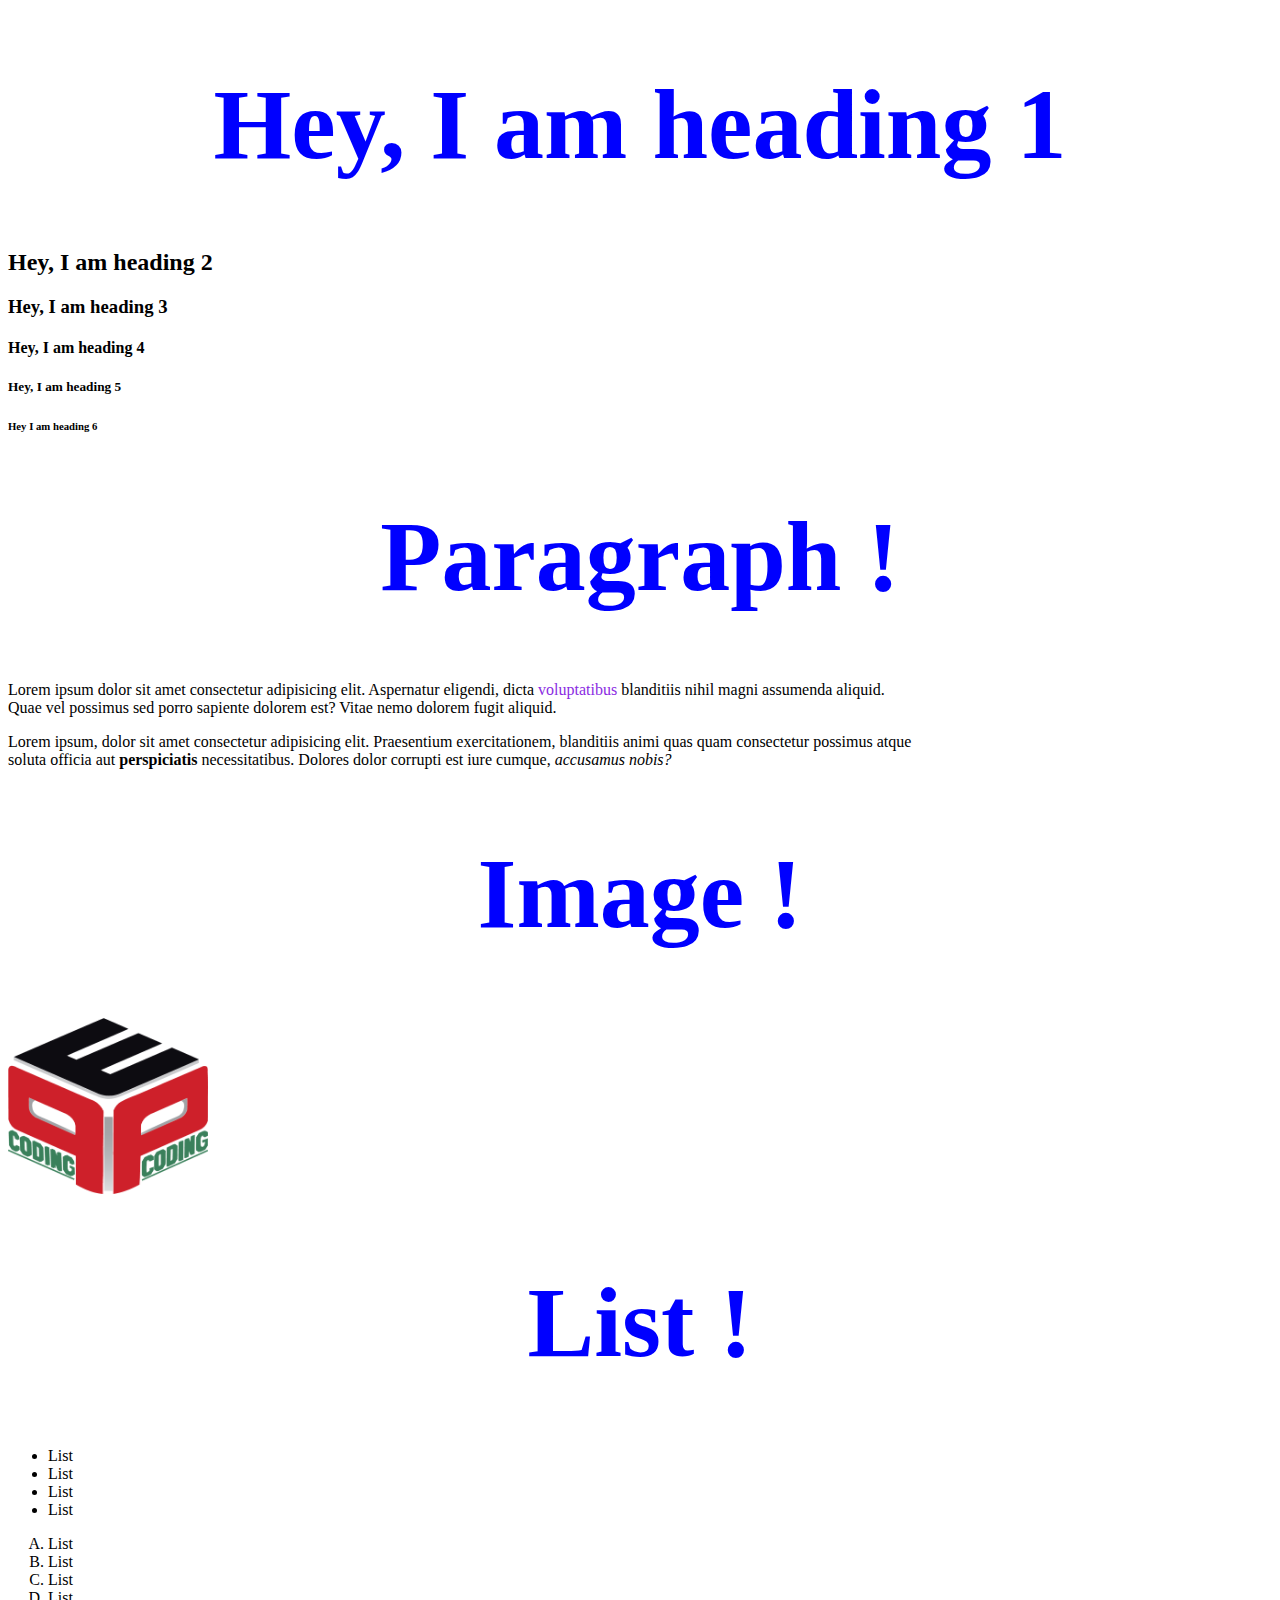
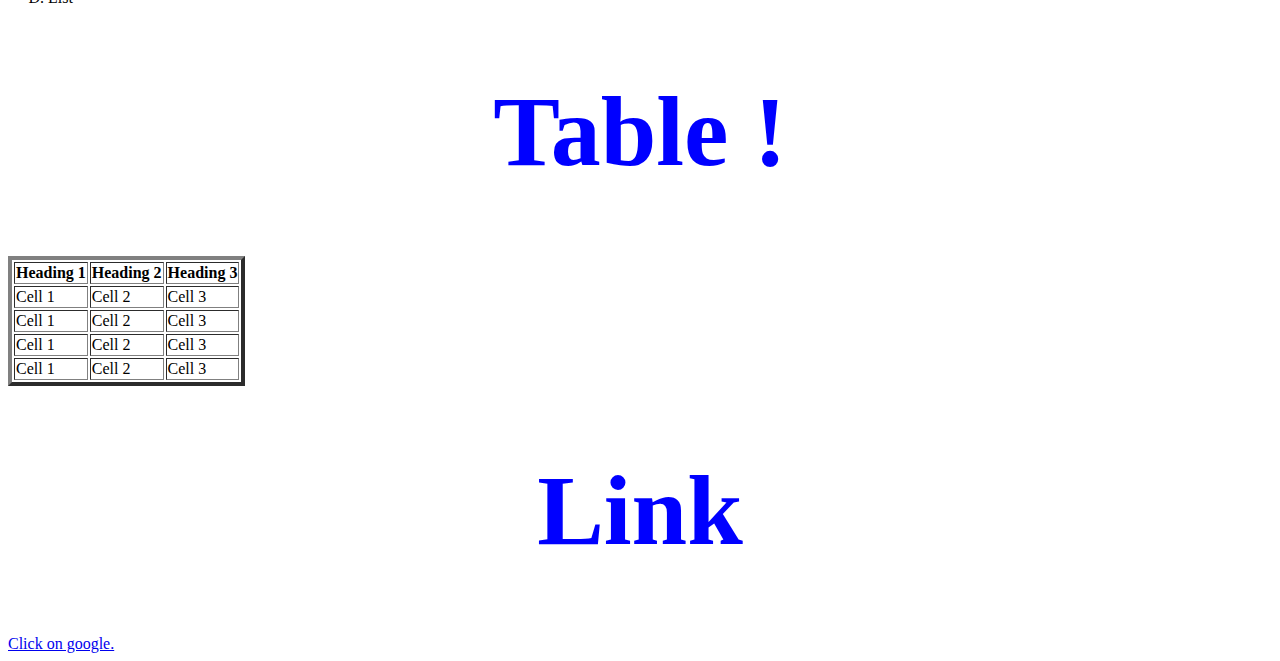
<file: index.html>
<!DOCTYPE html>
<html lang="en">
<head>
  <meta charset="UTF-8">
  <meta http-equiv="X-UA-Compatible" content="IE=edge">
  <meta name="viewport" content="width=device-width, initial-scale=1.0">
  <title>HTML</title>
  <style>
   h1{
     color: blue;
     font-size: 100px;
     text-align: center;
   }
   img{
     size: 200px;
     width: 200px;
   }



  </style>
</head>
<body>
  <!-- Heading -->
  <h1>Hey, I am heading 1 </h1>
  <h2>Hey, I am heading 2 </h2>
  <h3>Hey, I am heading 3 </h3>
  <h4>Hey, I am heading 4 </h4>
  <h5>Hey, I am heading 5 </h5>
  <h6>Hey  I am heading 6 </h6>

  <!-- paragraph -->
  <h1>Paragraph !</h1>
  <p>Lorem ipsum dolor sit amet consectetur adipisicing elit. Aspernatur 
    eligendi, dicta <span style="color: blueviolet;">voluptatibus</span> blanditiis nihil magni assumenda aliquid.<br> 
    Quae vel possimus sed porro sapiente dolorem est? Vitae nemo dolorem 
    fugit aliquid.
  </p>
  <p>Lorem ipsum, dolor sit amet consectetur adipisicing elit. Praesentium
     exercitationem, blanditiis animi quas quam consectetur possimus atque<br> 
     soluta officia aut <strong>perspiciatis</strong> necessitatibus. Dolores dolor corrupti
      est iure cumque, <em>accusamus nobis?</em>
  </p>

    <!-- Image -->
    <h1>Image !</h1>
    <img src="logo2.png" alt="pecoding">
    <!-- List -->
    <h1>List !</h1>
    <ul>
        <li>List </li>
        <li>List </li>
        <li>List </li>
        <li>List </li>
    </ul>
    <ol type="A">
      <li>List</li>
      <li>List</li>
      <li>List</li>
      <li>List</li>
    </ol>

    <!-- Table -->
    <h1>Table !</h1>
   <table border="4">
    <thead>
      <tr>
        <th>Heading 1</th>
        <th>Heading 2</th>
        <th>Heading 3</th>
      </tr>
  </thead>
  <tbody>
    <tr>
      <td>Cell 1</td>
      <td>Cell 2</td>
      <td>Cell 3</td>
    </tr>
    <tr>
      <td>Cell 1</td>
      <td>Cell 2</td>
      <td>Cell 3</td>
    </tr>
    <tr>
      <td>Cell 1</td>
      <td>Cell 2</td>
      <td>Cell 3</td>
    </tr>
    <tr>
      <td>Cell 1</td>
      <td>Cell 2</td>
      <td>Cell 3</td>
    </tr>


  </tbody>
   </table>
  <!-- Link -->
  <h1>Link</h1>
  <a href="https://www.google.com/" target="_blank">Click on google.</a>

</body>
</html>
</file>
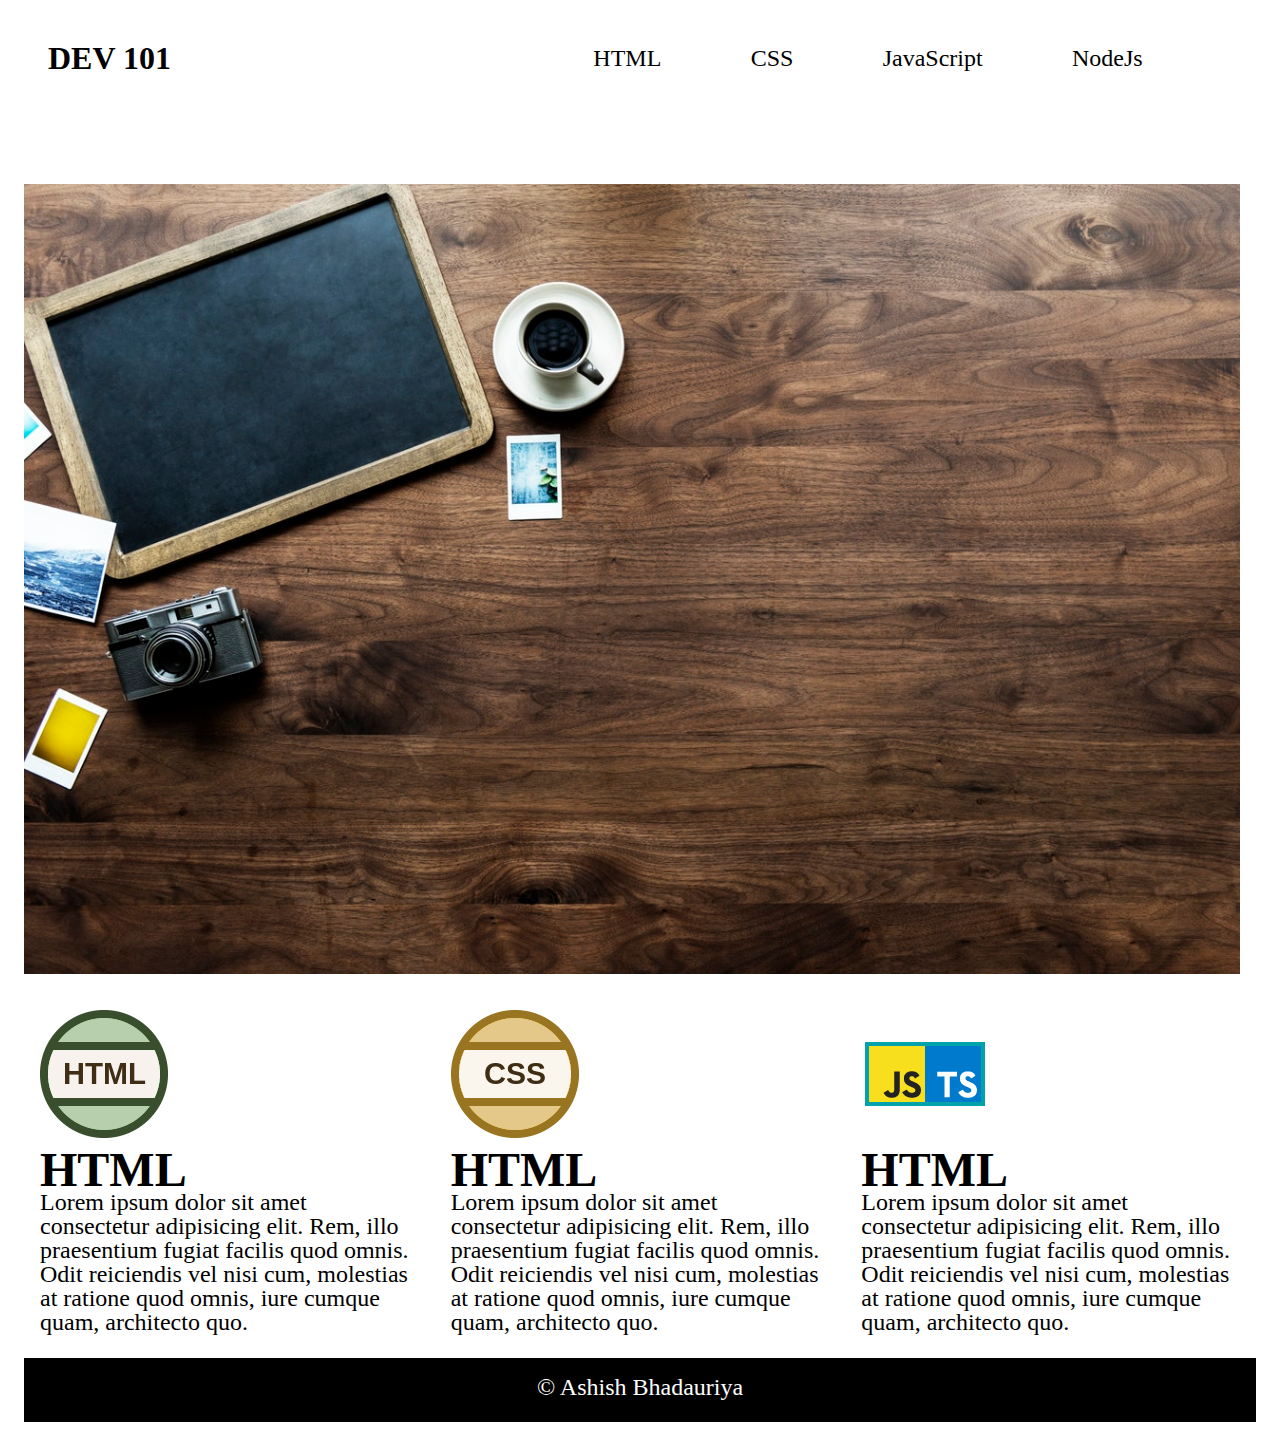
<file: Project/index.html>
<!DOCTYPE html>
<html lang="en">
<head>
    <meta charset="UTF-8">
    <meta http-equiv="X-UA-Compatible" content="IE=edge">
    <meta name="viewport" content="width=device-width, initial-scale=1.0">
    <title>Document</title>
    <link rel="stylesheet" href="./style.css">
</head>
<body>
    <header>
        <h1>DEV 101</h1>

       <nav>
        <ul>
            <li>HTML</li>
            <li>CSS</li>
            <li>JavaScript</li>
            <li>NodeJs</li>
        </ul>
       </nav>
    </header>
    <img class="Bigimg"src="./lap.jpeg" alt="Image">
    <div class="container">
        <div>
            <img src="./html.png" alt="html">
            <h1>HTML</h1>
            <p>Lorem ipsum dolor sit amet consectetur adipisicing elit. Rem, illo praesentium fugiat facilis quod omnis. Odit reiciendis vel nisi cum, molestias at ratione quod omnis, iure cumque quam, architecto quo.</p>
        </div>
        <div>
            <img src="./css.png" alt="css">
            <h1>HTML</h1>
            <p>Lorem ipsum dolor sit amet consectetur adipisicing elit. Rem, illo praesentium fugiat facilis quod omnis. Odit reiciendis vel nisi cum, molestias at ratione quod omnis, iure cumque quam, architecto quo.</p>
        </div>
        <div>
            <img src="./icon.png" alt="icon">
            <h1>HTML</h1>
            <p>Lorem ipsum dolor sit amet consectetur adipisicing elit. Rem, illo praesentium fugiat facilis quod omnis. Odit reiciendis vel nisi cum, molestias at ratione quod omnis, iure cumque quam, architecto quo.</p>
        </div>
    </div>
    <footer>
        <p>&copy Ashish Bhadauriya </p>
    </footer>
    
</body>
</html>
</file>
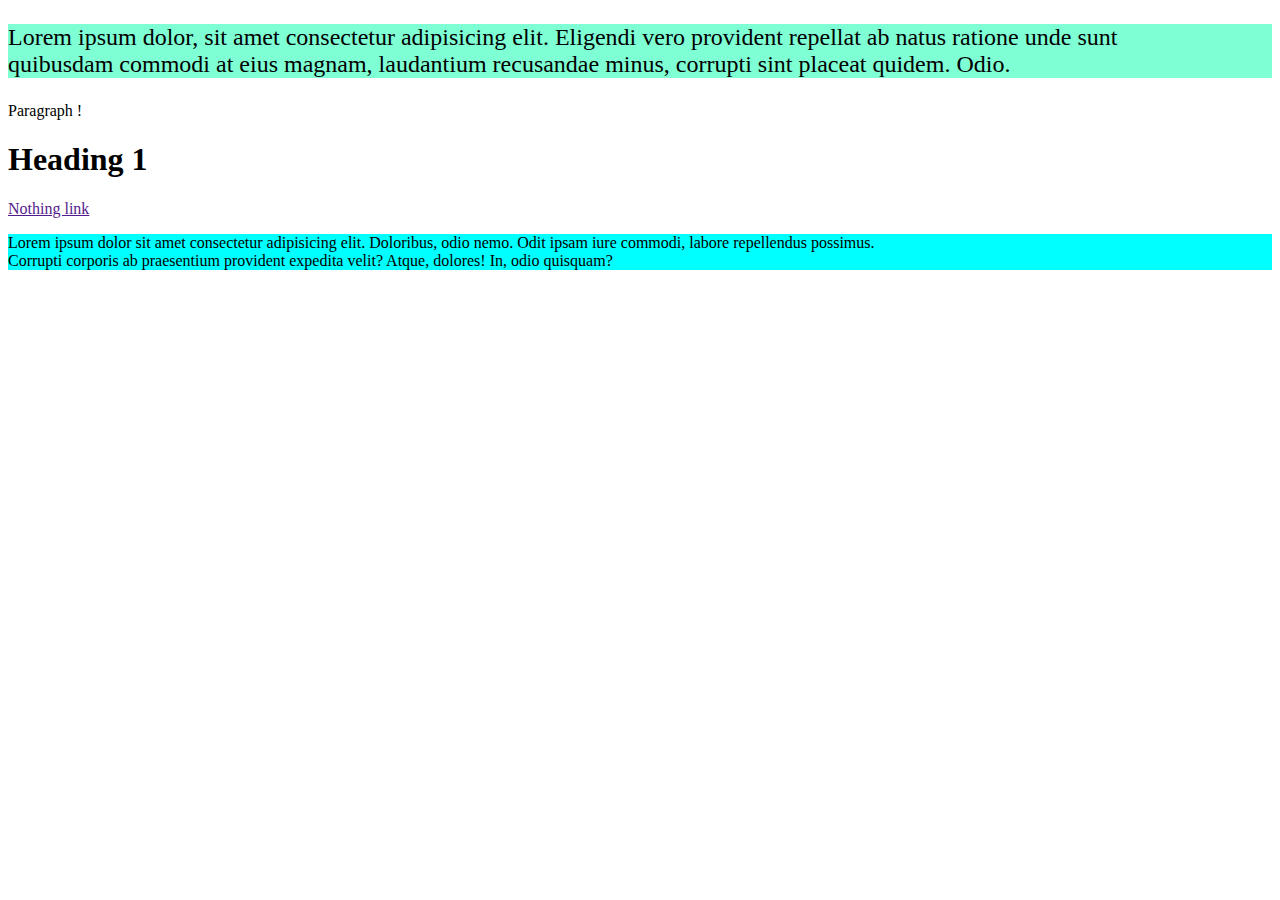
<file: selector.html>
<!DOCTYPE html>
<html lang="en">
<head>
    <meta charset="UTF-8">
    <meta http-equiv="X-UA-Compatible" content="IE=edge">
    <meta name="viewport" content="width=device-width, initial-scale=1.0">
    <title>Document</title>

    <style>
       .container{
         background-color: aqua;
       }
       #one{
           font-size: x-large;
           background-color: aquamarine;
       }

    </style>
</head>
     <p id="one">Lorem ipsum dolor, sit amet consectetur adipisicing elit. 
         Eligendi vero provident repellat ab natus ratione unde sunt <br>
         quibusdam commodi at eius magnam, laudantium recusandae minus, 
         corrupti sint placeat quidem. Odio.
    </p>

    <div>
        <p>Paragraph !</p>
        <h1>Heading 1</h1>
    </div>

    <a href="">Nothing link </a>

    <div class="container">
        <p>Lorem ipsum dolor sit amet consectetur adipisicing elit. 
            Doloribus, odio nemo. Odit ipsam iure commodi, labore 
            repellendus possimus.<br> Corrupti corporis ab praesentium 
            provident expedita velit? Atque, dolores! In, odio quisquam?
        </p>
    </div>
    
<body>
    
</body>
</html>
</file>
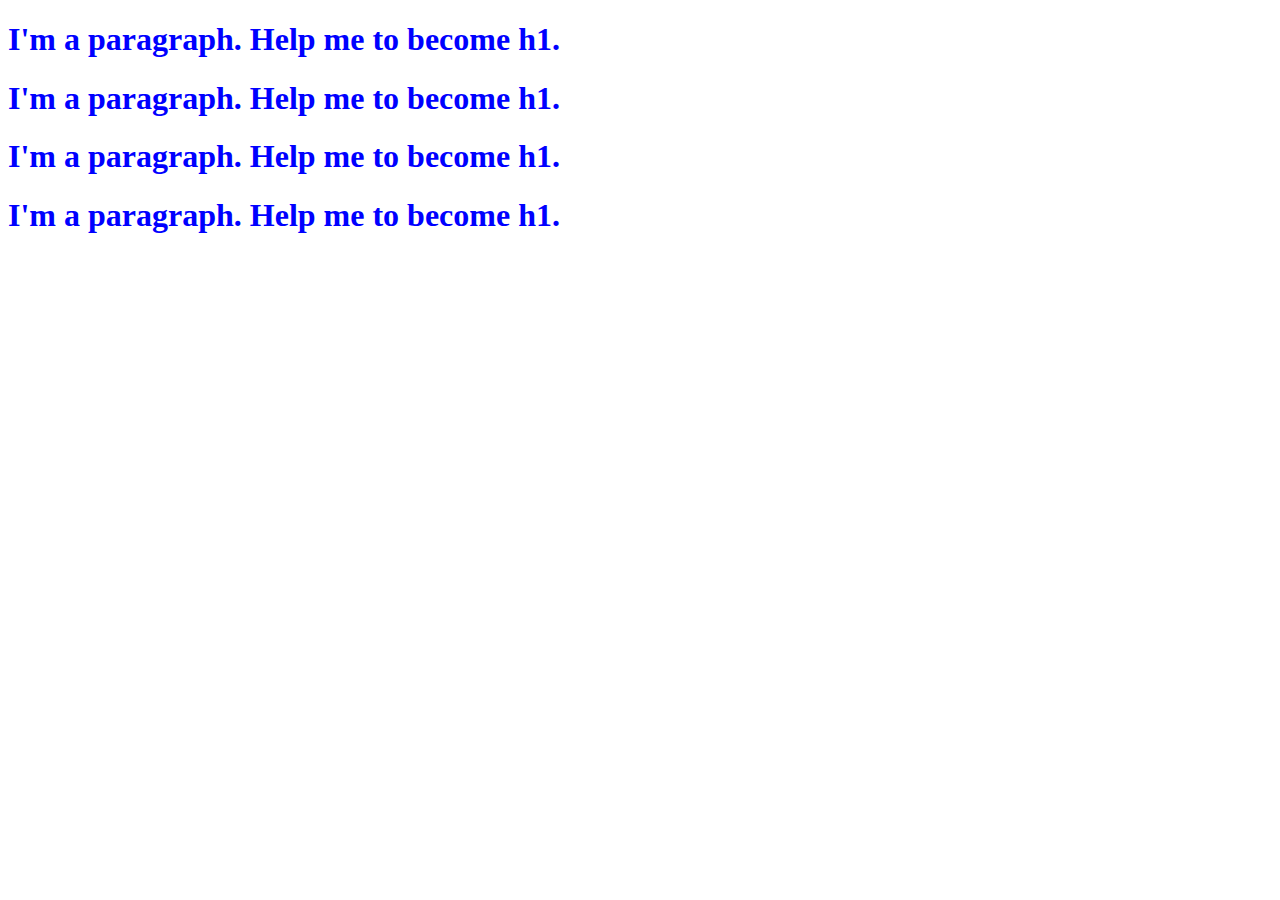
<file: css_selector_questions/q1.html>
<!DOCTYPE html>
<html lang="en">

<head>
    <meta charset="UTF-8">
    <meta name="viewport" content="width=device-width, initial-scale=1.0">
    <title>Document</title>

    <style>
        /* css selector */
        /* element selector */
        h1{
          color: blue;
        }
    </style>
</head>

<body>
    <!-- add css styles to all h1 tags making it blue   -->

  
    <h1>I'm a paragraph. Help me to become h1.</h1>
    <h1>I'm a paragraph. Help me to become h1.</h1>
    <h1>I'm a paragraph. Help me to become h1.</h1>
    <h1>I'm a paragraph. Help me to become h1.</h1>

</body>

</html>
</file>
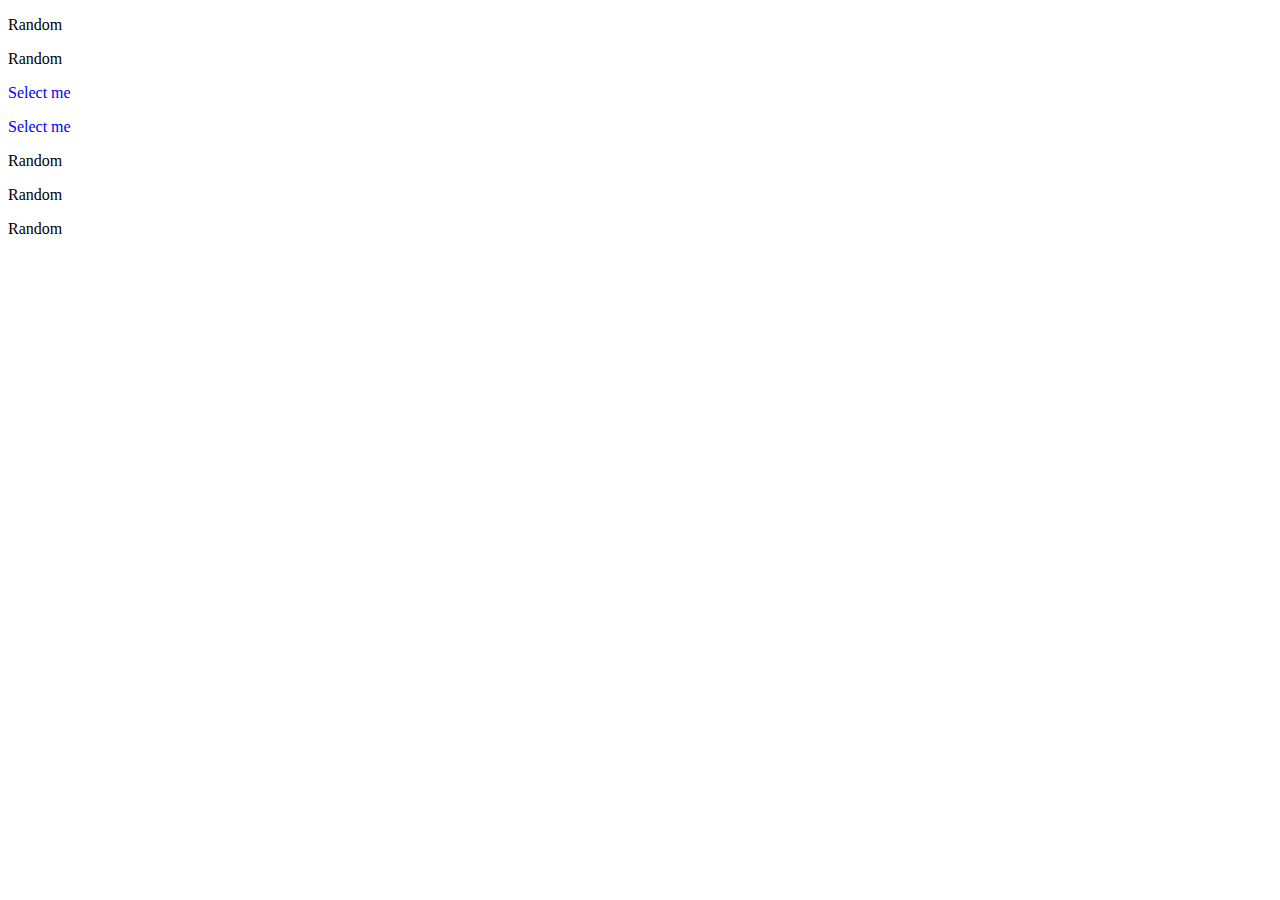
<file: css_selector_questions/q10.html>
<!DOCTYPE html>
<html lang="en">

<head>
    <meta charset="UTF-8" />
    <meta name="viewport" content="width=device-width, initial-scale=1.0" />
    <title>Document</title>
    <style>
        #the-one>.c1.c2{
            color: blue;
        }
    </style>
</head>

<body>
    <!-- Select the element with "Select me" and make it blue  -->
    <div class="some-class">
        <div id="the-one">
            <p>Random</p>
            <div>
                <p class="c1 c2">Random</p>
            </div>
            <p class="c1 c2">Select me</p>
            <div class="c1 c2">Select me</div>
        </div>
    </div>
    <div class="some-class">
        <p class="c1">Random</p>
        <p class="c2">Random</p>
        <p class="c1 c2">Random</p>
    </div>
</body>

</html>
</file>
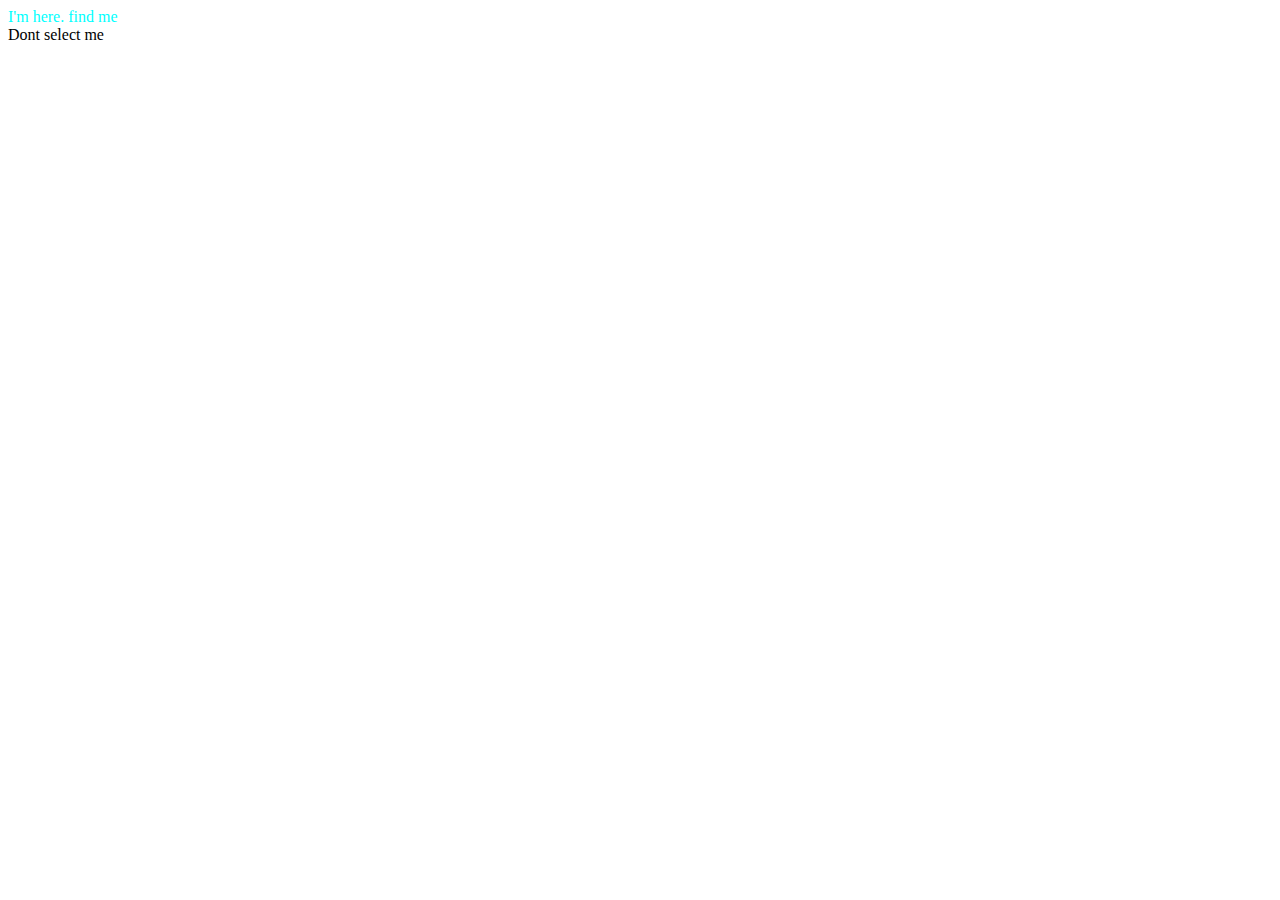
<file: css_selector_questions/q11.html>
<!DOCTYPE html>
<html lang="en">

<head>
  <meta charset="UTF-8" />
  <meta name="viewport" content="width=device-width, initial-scale=1.0" />
  <title>Document</title>
  <style>
    /* classes desendent */ 
    
    /*div>span{
        color: blue;
    }*/
    /*
    div span{
        color: blue;
    }*/
/*
    div>div>div>span>div{
        color: blue;
    }
    */
    div>span{
        color: aqua;
    }

  </style>
</head>

<body>
  <!-- Select "I'm here. find me" and make it blue  -->

  <div class="c1">
    <div>
      <div>
        <span>
          <div class="c2">I'm here. find me</div>
        </span>
      </div>
    </div>

  </div>
    <span>
      <div class="c2">Dont select me</div>
    </span>
</body>

</html>
</file>
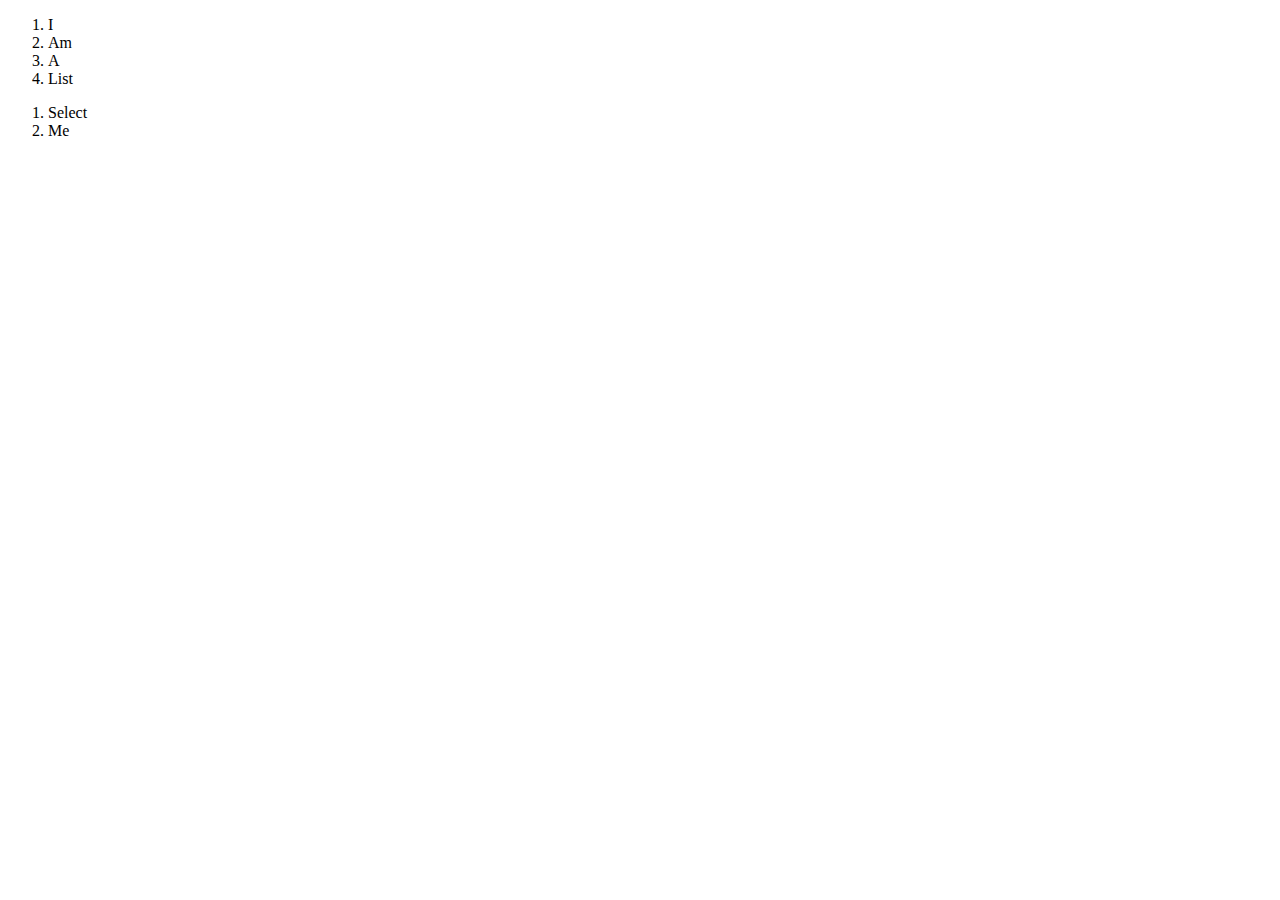
<file: css_selector_questions/q2.html>
<!DOCTYPE html>
<html lang="en">

<head>
    <meta charset="UTF-8">
    <meta name="viewport" content="width=device-width, initial-scale=1.0">
    <title>Document</title>
    <style>
        /* descendent selector */
        /* div>ol>li{
            color: blue;
        } */
        /*
        div li{
            color: blue;
        }*/
        div li ol{
            color: blue;
        }
        
    </style>
</head>

<body>
    <!-- write css selector to select the select,me list items make them blue -->
    
        <ol>
            <li>I</li>
            <li>Am</li>
            <li>A</li>
            <li>List</li>
        </ol>
    

    <div>
        <ol>
            <li>Select</li>
            <li>Me</li>
        </ol>
    </div>
</body>

</html>
</file>
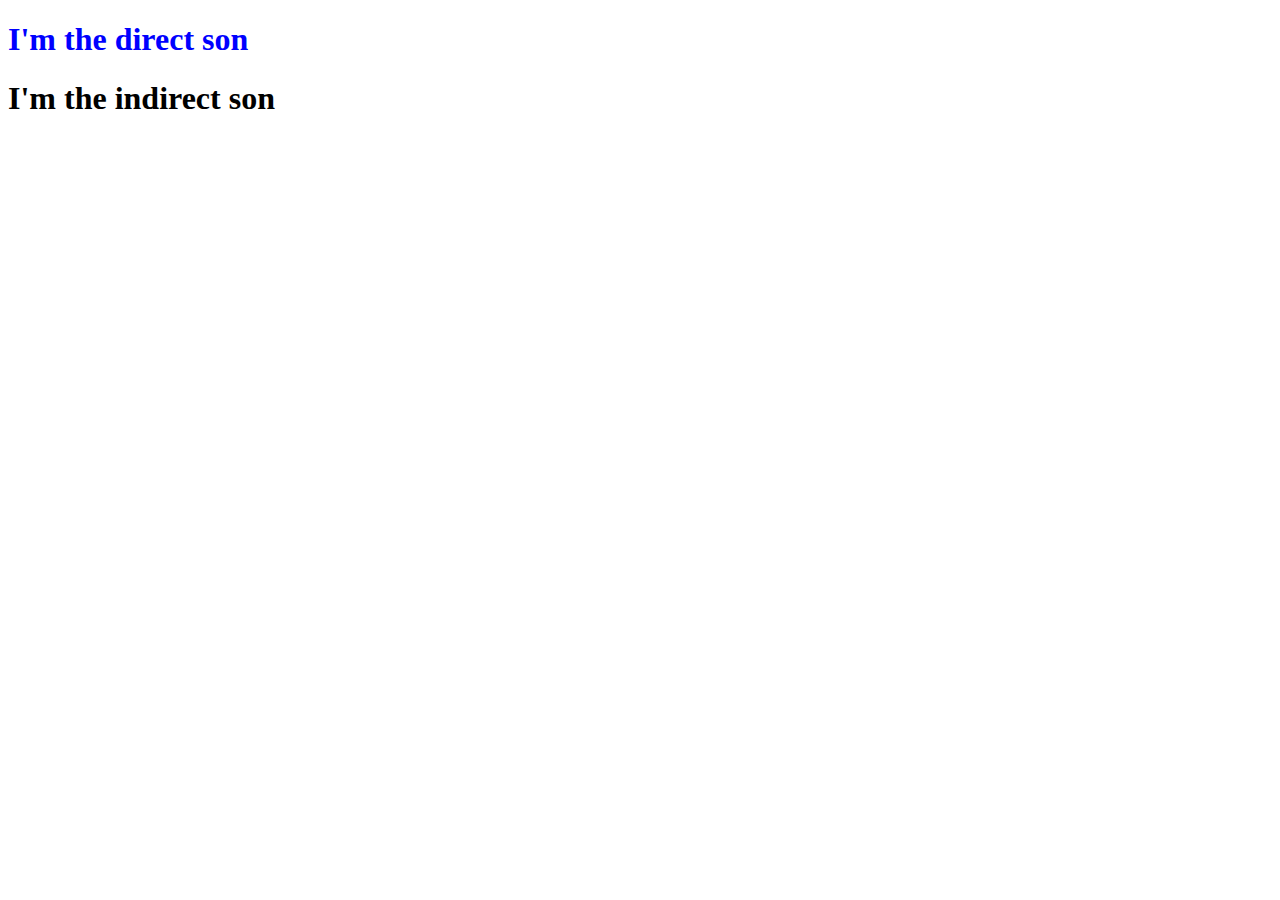
<file: css_selector_questions/q3.html>
<!DOCTYPE html>
<html lang="en">

<head>
    <meta charset="UTF-8">
    <meta name="viewport" content="width=device-width, initial-scale=1.0">
    <title>Document</title>
    <style>
        /* children selector */
        div>h1>span{
            color: blue;
        }
        
        
    </style>
</head>

<body>

    <!-- select "I'm the direct son" and make it blue -->

    <div>
        <h1>
            <span>I'm the direct son</span>
        </h1>
    </div>

    <div>
        <span>
            <h1>
                <span>I'm the indirect son</span>
            </h1>
        </span>
    </div>

</body>

</html>
</file>
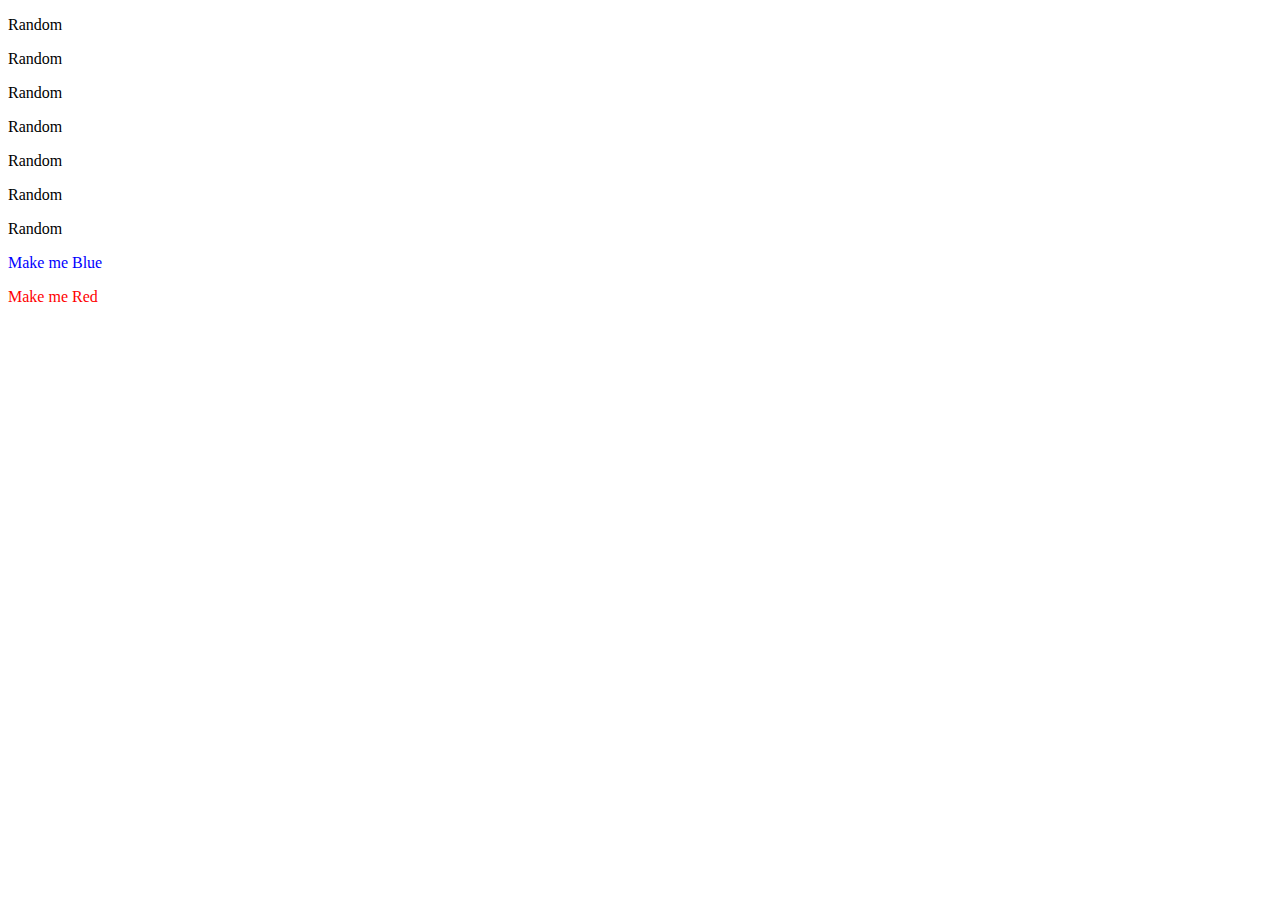
<file: css_selector_questions/q4.html>
<!DOCTYPE html>
<html lang="en">

<head>
    <meta charset="UTF-8">
    <meta name="viewport" content="width=device-width, initial-scale=1.0">
    <title>Document</title>
    <style>
        /* class selector */
       .class1{
           color: blue;
       } 
       .class2{
           color: red;
       }
    </style>
</head>

<body>
    <!-- Select the make me p tags and make class 1 blue and class 2 red  -->
    <p>Random</p>
    <p>Random</p>
    <p>Random</p>
    <p>Random</p>
    <p>Random</p>
    <p>Random</p>
    <p>Random</p>

    <p class="class1">Make me Blue</p>
    <p class="class2">Make me Red</p>

</body>

</html>
</file>
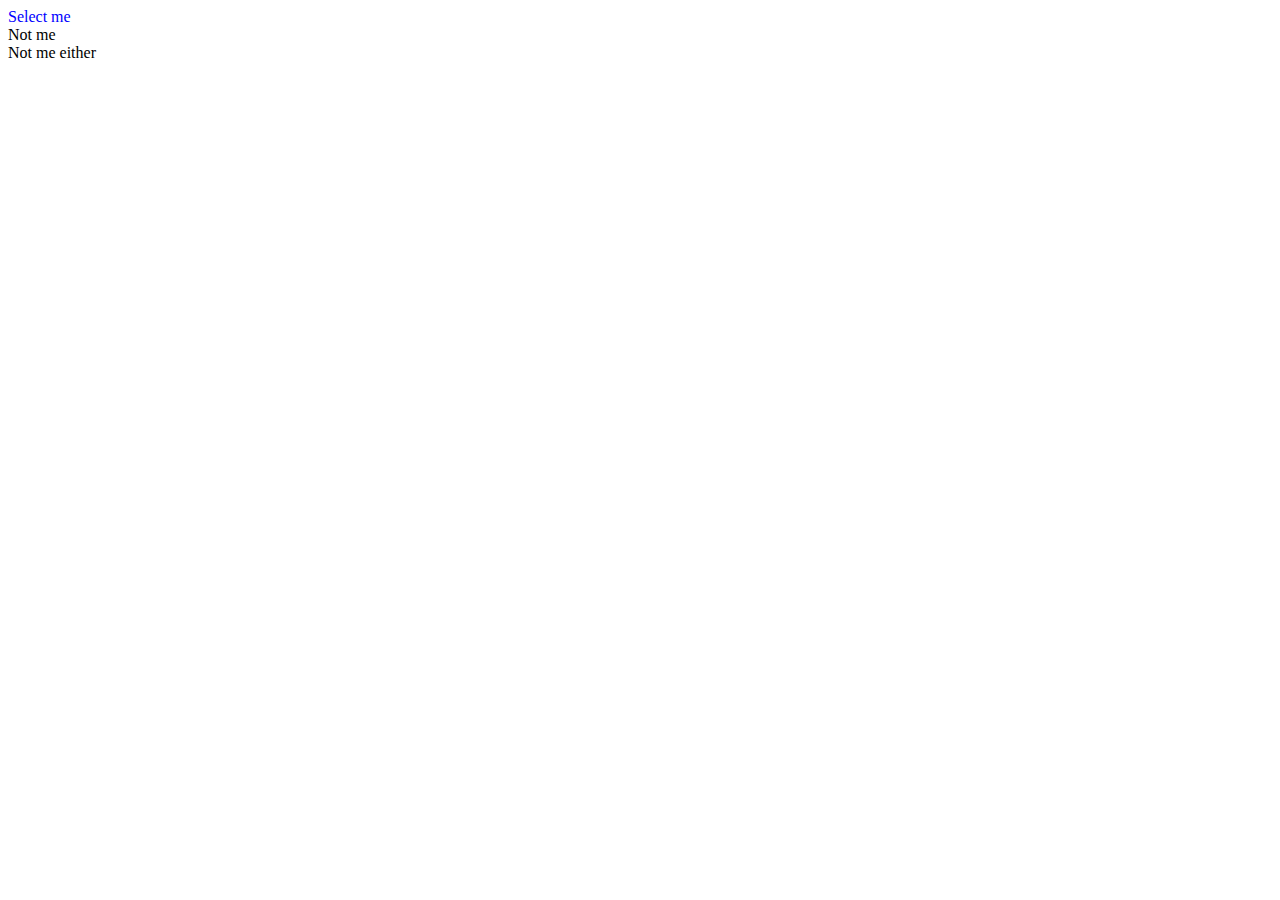
<file: css_selector_questions/q5.html>
<!DOCTYPE html>
<html lang="en">

<head>
    <meta charset="UTF-8">
    <meta name="viewport" content="width=device-width, initial-scale=1.0">
    <title>Document</title>
    <style>
        /* multiple class on same elements*/
        .m1.m2{
            color: blue;
        }
        
       
    </style>
</head>

<body>
    <!-- Select the element with multiple classes(m1 & m2) and make them blue -->
    <div class="m1 m2">
        Select me
    </div>

    <div class="m1">Not me</div>
    <div class="m2">Not me either</div>
</body>

</html>
</file>
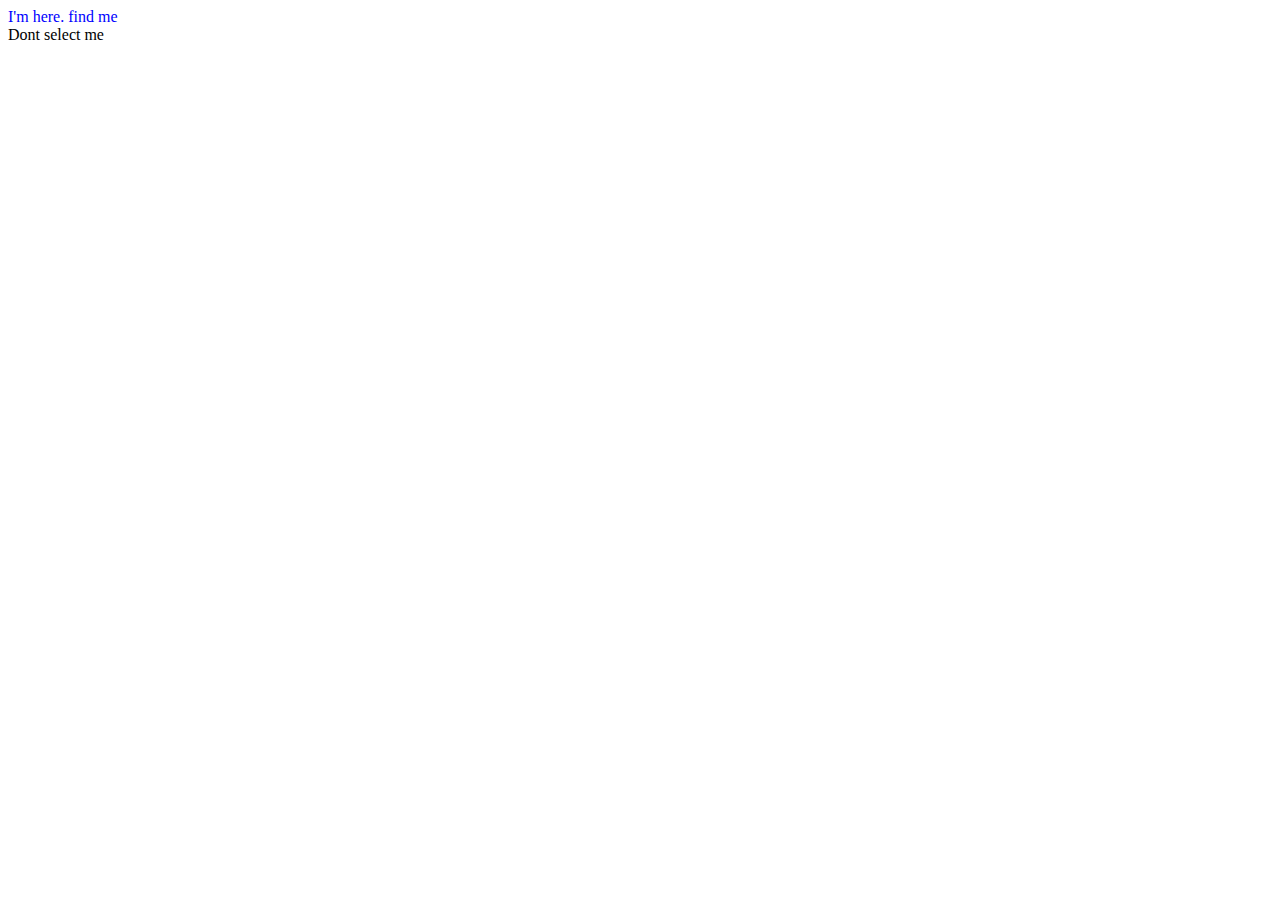
<file: css_selector_questions/q6.html>
<!DOCTYPE html>
<html lang="en">

<head>
  <meta charset="UTF-8" />
  <meta name="viewport" content="width=device-width, initial-scale=1.0" />
  <title>Document</title>
  <style>
    /* classes desendent */
   .c2{
     color: blue;
   }
  </style>
</head>

<body>
  <!-- Select "I'm here. find me" and make it blue  -->

  <div class="c1">
    <div>
      <div>
        <span>
          <div class="c2">I'm here. find me</div>
        </span>
      </div>
    </div>

  </div>
    <span>
      <div class="c1">Dont select me</div>
    </span>
</body>

</html>
</file>
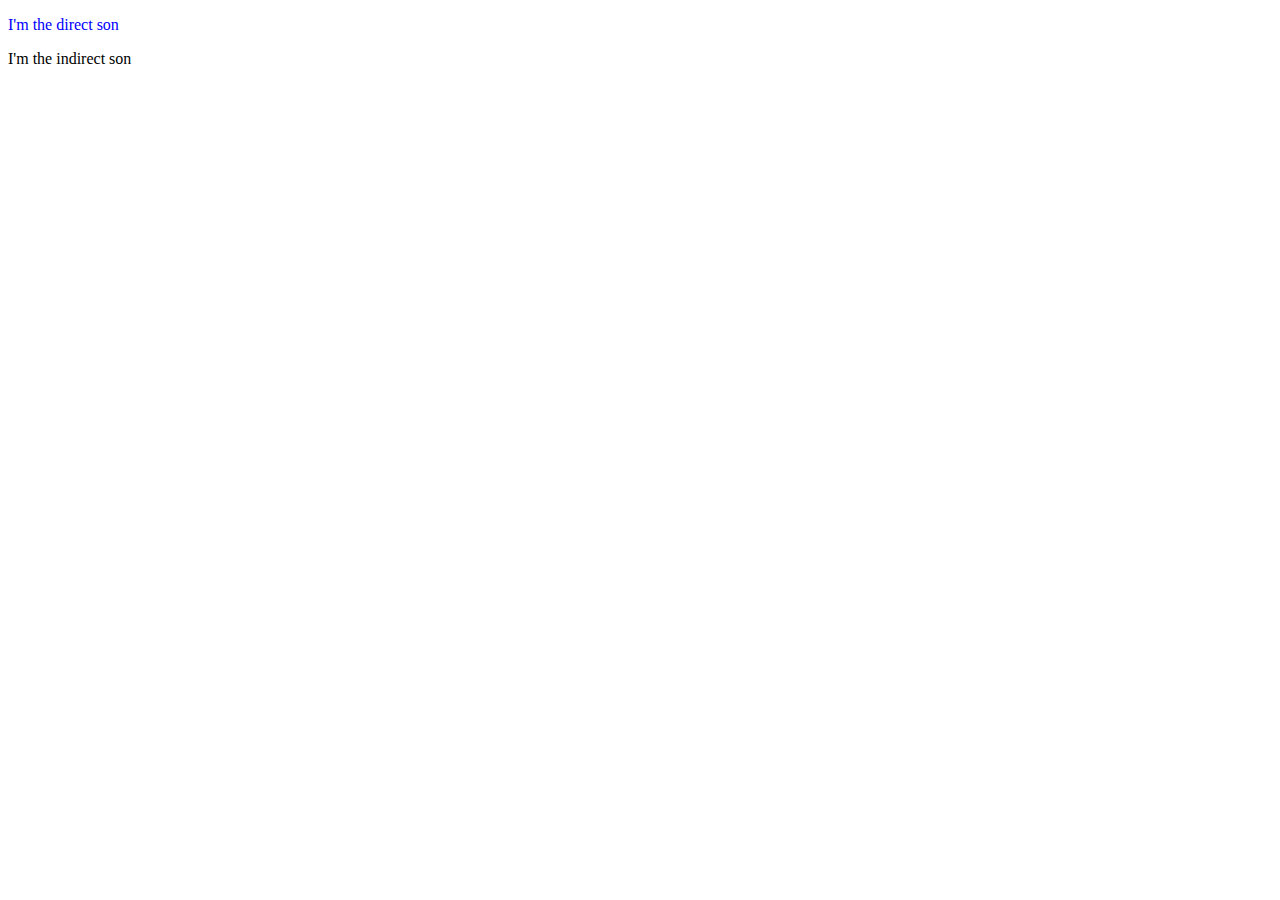
<file: css_selector_questions/q7.html>
<!DOCTYPE html>
<html lang="en">

<head>
    <meta charset="UTF-8">
    <meta name="viewport" content="width=device-width, initial-scale=1.0">
    <title>Document</title>
</head>
<style>
    /* class with children combinator */
   .c1>p{
       color: blue;
   }
      
</style>

<body>

    <!-- select "I'm the direct son" and make it blue  -->
    <div class="c1">
        <p>
            I'm the direct son
        </p>
    </div>

    <div class="c1">
        <span>
            <p>I'm the indirect son</p>
        </span>
    </div>

</body>

</html>
</file>
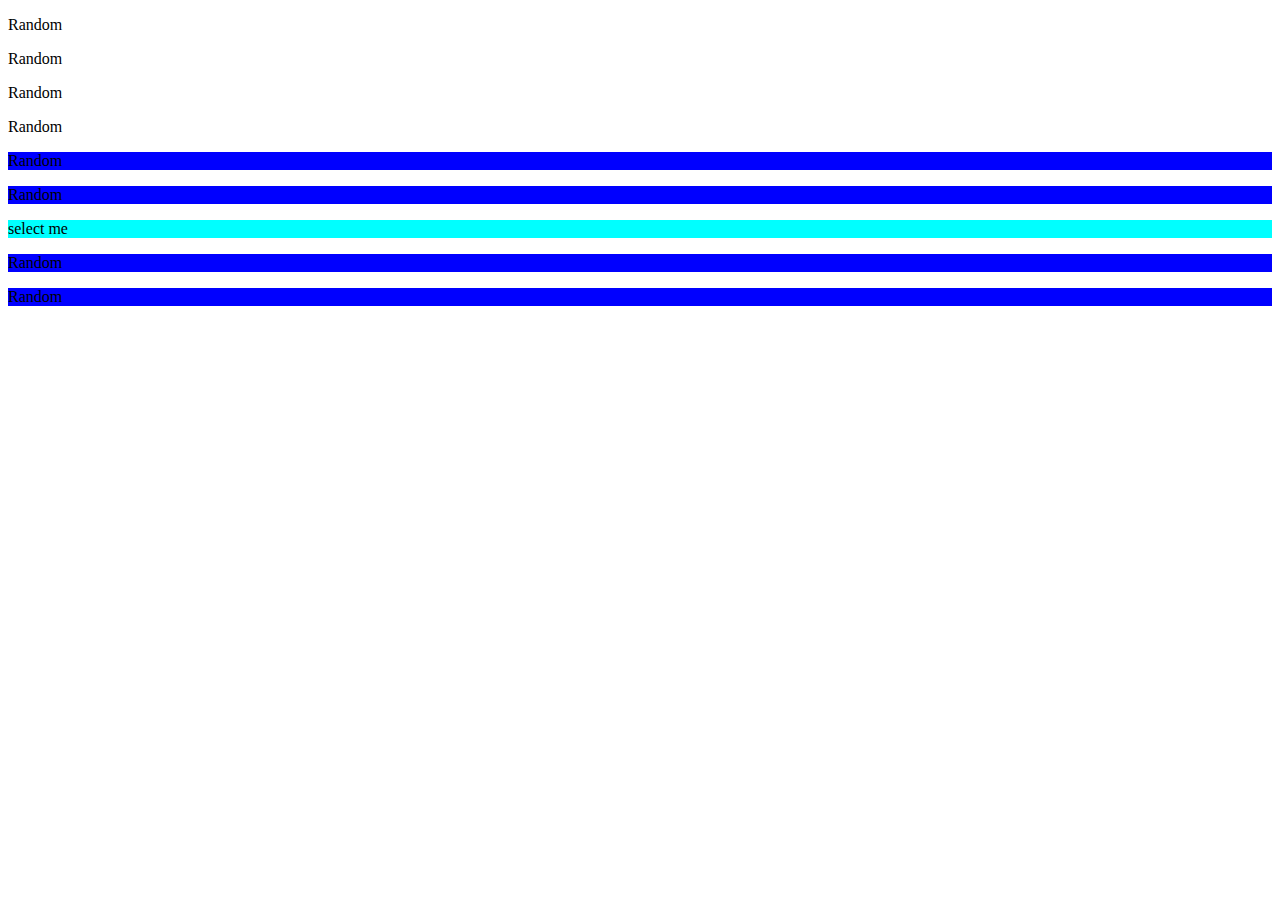
<file: css_selector_questions/q8.html>
<!DOCTYPE html>
<html lang="en">

<head>
    <meta charset="UTF-8">
    <meta name="viewport" content="width=device-width, initial-scale=1.0">
    <title>Document</title>
    <!-- id selector -->
    <style>
    <!-- .s2{
        background-color: blue;
    } -->
    #the-one{
        background-color: aqua;
    }
    </style>
</head>


<body>
    <!-- Select s2 with id=the-one and make it blue -->
    <p class="s1">Random</p>
    <p class="s1">Random</p>
    <p class="s1">Random</p>
    <p class="s1">Random</p>
    <p class="s2">Random</p>
    <p class="s2">Random</p>
    <p class="s2" id="the-one">select me</p>
    <p class="s2">Random</p>
    <p class="s2">Random</p>
</body>

</html>
</file>
<file: Project/style.css>
*{
    margin: 0.5rem;
}
header{
    display: flex;
    justify-content: space-between;
    margin: 1.5rem;
}
ul{
    display: flex;
    justify-content: space-evenly;
    list-style-type: none;
    font-size: x-large;
}
li:hover{
    cursor: pointer;
    color: red;
}
nav{
    width: 60vw;
    margin-top: -0.2rem;
}
.Bigimg{
    width: 95vw;
    margin-top: 4rem;
}
.container{
  display: flex;
  justify-content:space-evenly;
}
.container>div{
    font-size: x-large;
    line-height: 1.5rem;
}
h1{
    font-size:normal;
}
footer{
    background-color: black;
    color: white;
    height: 4rem;
    font-size: x-large;
    text-align: center;
}
footer>p{
    padding: 1rem;
}
</file>
